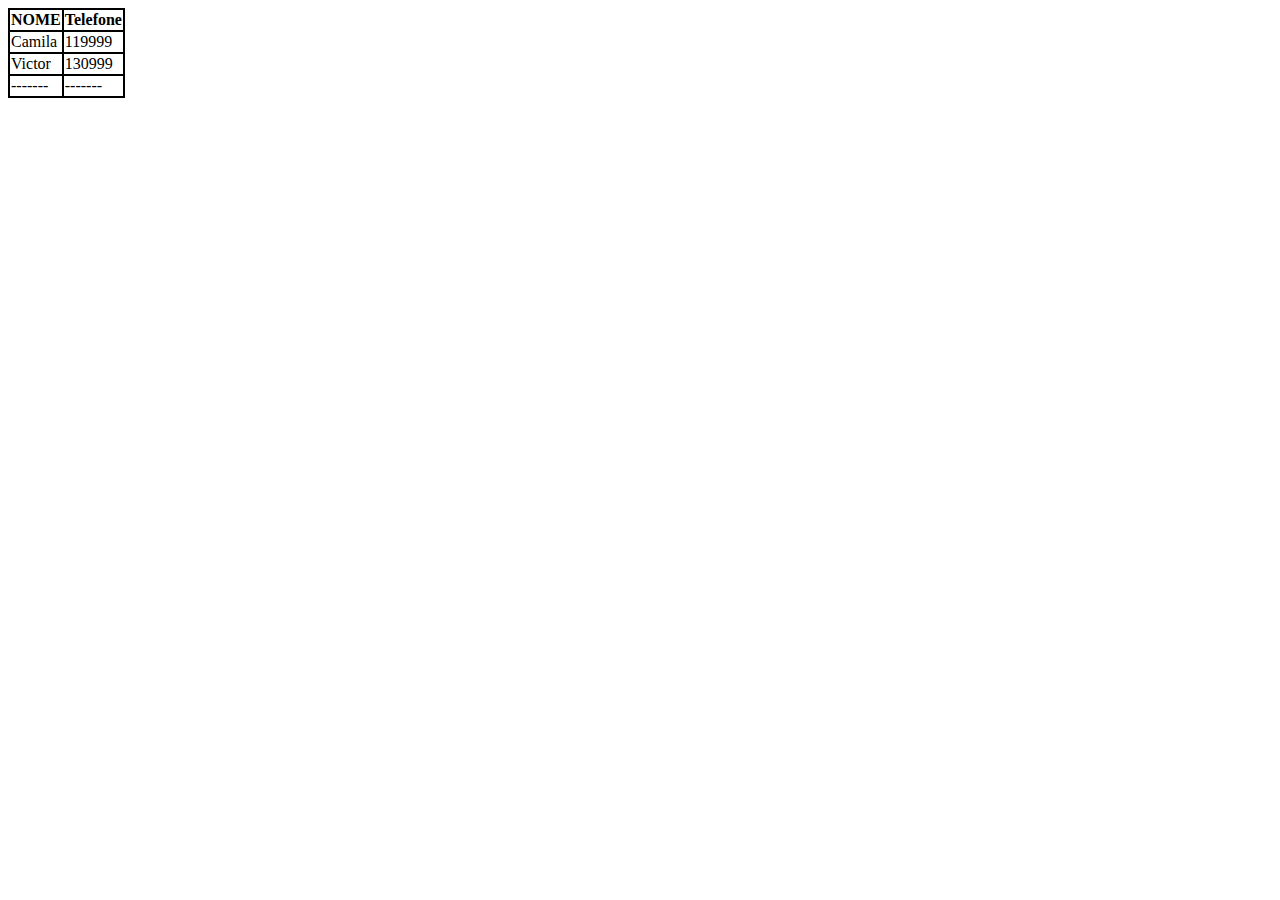
<file: aula05.22-03/materia/index.html>
<!--TABELAS-->

<!DOCTYPE html>
<html lang="en">
<head>
    <meta charset="UTF-8">
    <meta http-equiv="X-UA-Compatible" content="IE=edge">
    <meta name="viewport" content="width=device-width, initial-scale=1.0">
    <title>TABELA</title>
    <style>
        table{
            border-collapse: collapse; /*tira a borda dupla da tabela*/;
            padding: 1em;
        }
        thead, tr, th, td {
            border: 2px solid black;
        }
    </style>
</head>
<body>
    <table>
    <thead> <!--ajuda a estilizar o cabeçalho da tabela-->
        <tr><!--Linha table row-->
            <th>NOME</th> <!-- table header / COLUNA-->
            <th colspan="2">Telefone</th> <!--colSpan mescla as celulas, 2 para a celula ocupar 2 espaços-->
        </tr>
    </thead>
    <tbody> <!--ajuda a estilizar o corpo da tabela-->
        <tr><!--Linha table row-->
            <td>Camila</td> <!--Table data / conteudo da celula-->
            <td>119999</td> <!-- Vai ficar na frente de Camila-->       
        <tr><!--Linha table row-->
            <td>Victor</td> <!--em baixo de camila-->
            <td>130999</td> <!--na frente de Victor-->
        </tr>
    </tbody>
    <tfoot> <!--ajuda a estilizar o rodapé da tabela-->
        <tr>
            <td>-------</td>
            <td>-------</td>
        </tr>
    </tfoot>
    </table>
    
</body>
</html>
</file>
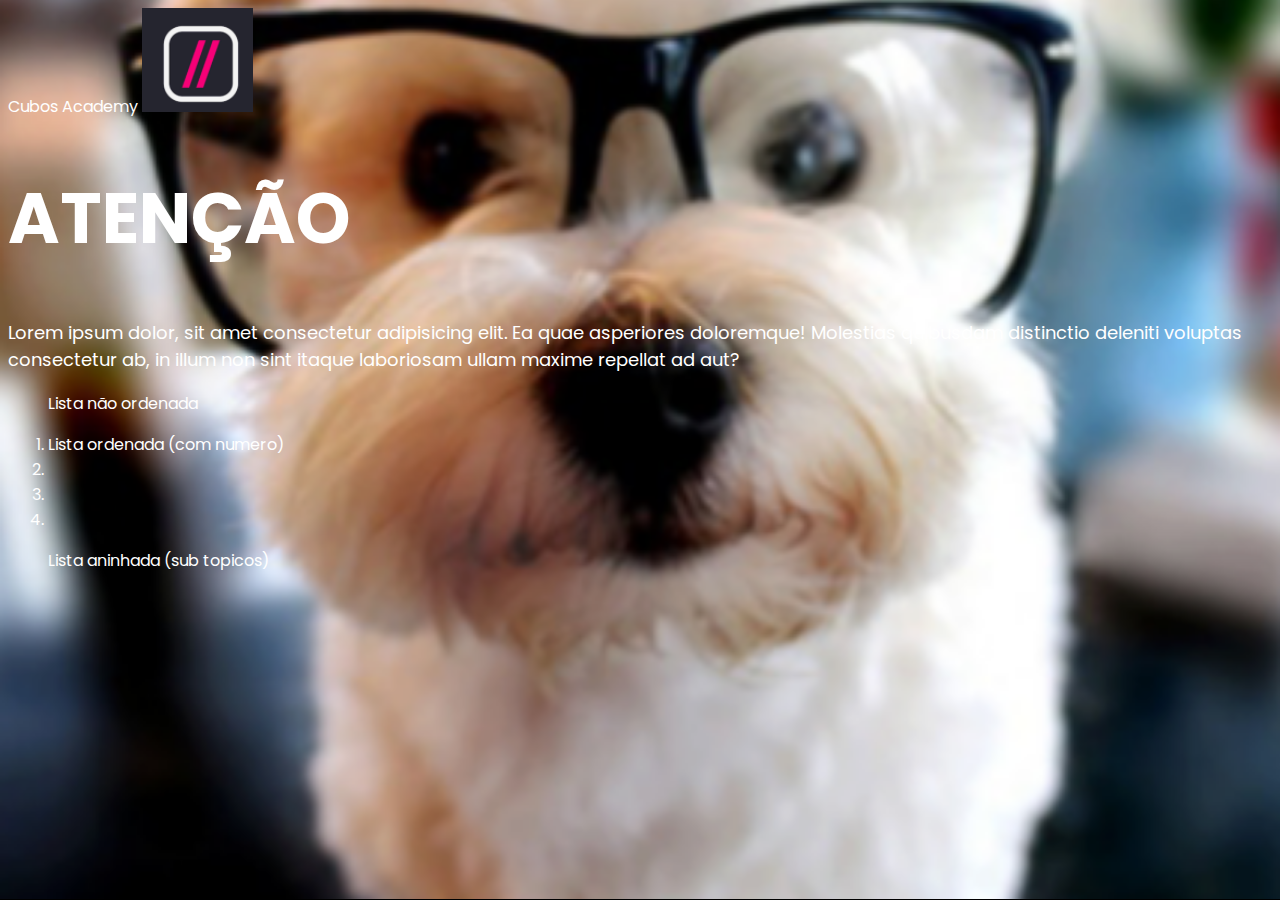
<file: aula02.12-03/aula02.html>
<!--Atributos html-->

<!DOCTYPE html>
<html lang="en">
<head>
    <meta charset="UTF-8">
    <meta http-equiv="X-UA-Compatible" content="IE=edge">
    <meta name="viewport" content="width=device-width, initial-scale=1.0">
    <title>Front-end aula02 12/03</title>
    <link rel="stylesheet" href="style.css"> <!--URL relativa(dentro da mesma pasta/ URL absoluta, css está em um link hosteado na web)-->
    <link rel="preconnect" href="https://fonts.gstatic.com">
    <link href="https://fonts.googleapis.com/css2?family=Poppins&display=swap" rel="stylesheet">

    <style>
        body{
            font-family: 'Poppins', sans-serif;
        }
    </style>
</head>
<body>
    <a href="https://cubos.academy/" target="_blank">Cubos Academy</a>
    <a href="https://cubos.academy/" target="_blank">
        <img src="cubos.png" alt="cubos"/>   
    </a>
   <!-- <img src="dog.png" alt="nerd dog">-->
   <h1>ATENÇÃO</h1>
   <p style="font-size: 18px;">Lorem ipsum dolor, sit amet consectetur adipisicing elit. Ea quae asperiores doloremque! Molestias quibusdam distinctio deleniti voluptas consectetur ab, in illum non sint itaque laboriosam ullam maxime repellat ad aut?</p>
    <p hidden>Isso deveria estar escondido</p>
    <ul>
        <li>Lista não ordenada</li>
        <li></li>
        <li></li>
        <li></li>
    </ul>

    <ol>
        <li>Lista ordenada (com numero)</li>
        <li></li>
        <li></li>
        <li></li>
    </ol>

    <ul>
        <li>Lista aninhada (sub topicos)</li>
        <li>
            <ul>
                <li></li>
                <li></li>
                <li></li>
            </ul>
        </li>
        <li></li>
        <li></li>
    </ul>
    
</body>
</html>
</file>
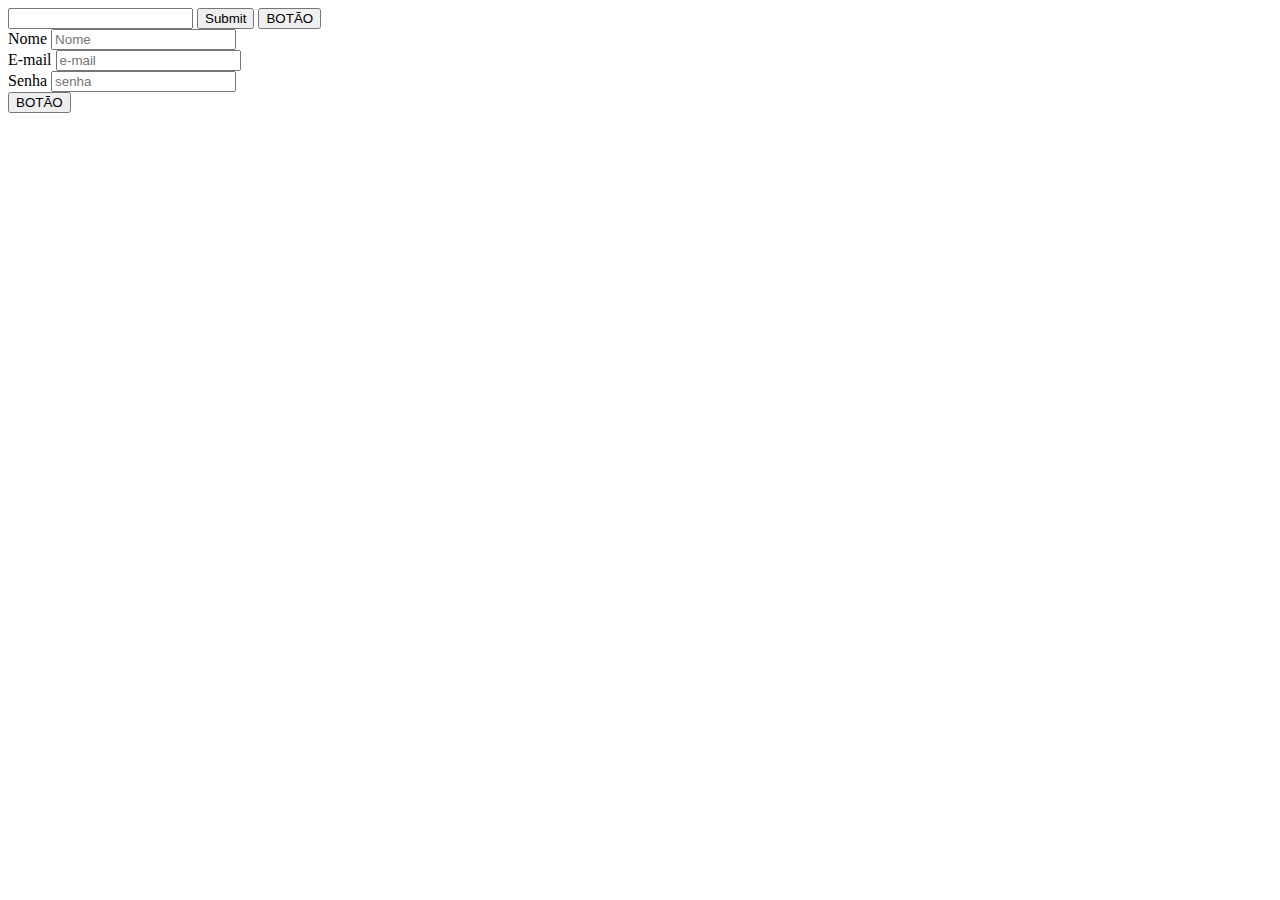
<file: aula05.22-03/materia/formularios.html>
<!DOCTYPE html>
<html lang="en">
<head>
    <meta charset="UTF-8">
    <meta http-equiv="X-UA-Compatible" content="IE=edge">
    <meta name="viewport" content="width=device-width, initial-scale=1.0">
    <title>FORMULÁRIOS</title>
</head>
<body>
<form action="https://www.google.com/search" method="get" target="_blank"> 
    <!-- usar get para pesquisa-->
    <!-- action: pra qual url vou enviar-->
    <input type="text" name= "q" />
    <input type="submit" /> <!-- botão de enviar/submitar-->

    <!-- OUTROS TIPOS DE IMPUT-->
    <button type="button"> BOTÃO</button>

    <div>    
        <label for="txtNome">Nome</label> <!-- vai aparecer na frente o que a pessoa precisa escrever no formulário-->
        <input type="text" placeholder="Nome" id="txtNome" required> <!--vai aparecer o que a pessoa precisa escrever no formulário dentro da caixa -->
    </div>
    <div>    
        <label for="txtemail">E-mail</label>
        <input type="email" placeholder="e-mail" id="txtemail" required> 
    </div>
    <div>
        <label for="txtSenha">Senha</label>
        <input type="password" placeholder="senha" id="txtSenha" required> <!-- aparece as bolinhas na caixa-->
    </div>
    <button type="submit"> BOTÃO</button> <!-- botão de enviar/submitar-->

    <!--required - torna o input obrigatório, pessoa não consegue enviar sem colocar dados-->

</form>

    
</body>
</html>
</file>
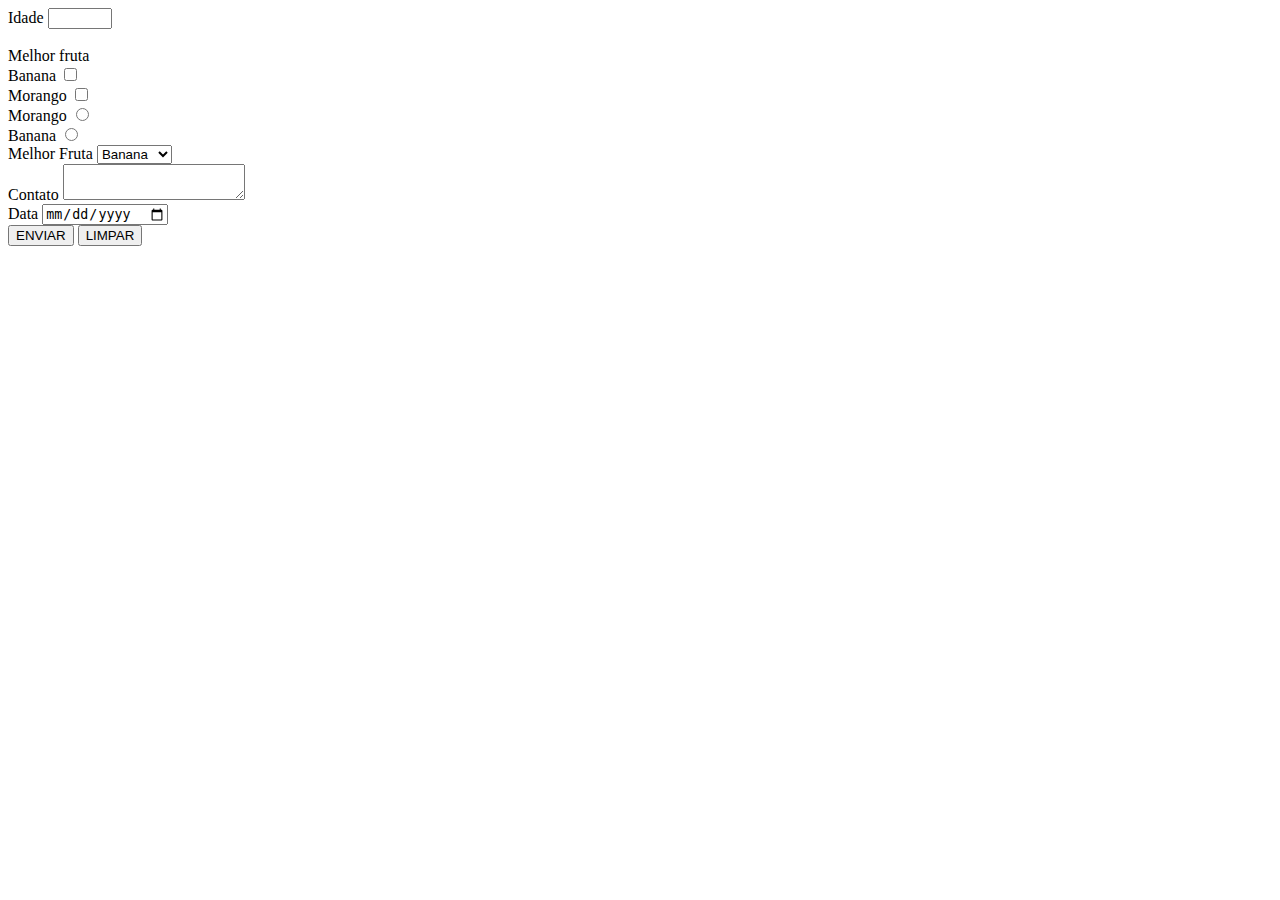
<file: aula05.22-03/materia/maisinputs.html>
<!DOCTYPE html>
<html lang="en">
<head>
    <meta charset="UTF-8">
    <meta http-equiv="X-UA-Compatible" content="IE=edge">
    <meta name="viewport" content="width=device-width, initial-scale=1.0">
    <title>Inputs part 2</title>
</head>
<body>

    <form action="resultados.html" method="get">
        <div><label for="txtIdade">Idade</label>
        <input type="number" name="idade" id="txtIdade" min="18" max= "130" step="3">
        <!--min- numero mínimo que o form aceita-->
        <!--max- numero maximo que o form aceita-->
        <!--step- se for 3, pula de 3 em 3-->
    </div>
          <br>
    <div>
        Melhor fruta <br>
        <label for="ckbBanana">Banana </label>
        <input type="checkbox" name="Banana" id="ckbBanana" value="banana">
        <br>
        <label for="ckbMorango">Morango </label>
        <input type="checkbox" name="Morango" id="ckbMorango" value="Morango">
        <!--checkBox - pode selecionar várias box-->
        <!--value - para quando for enviado, o back receber o valor certo-->
        <br>
        <label for="ckbMorango">Morango </label>
        <input type="radio" name="Morango" id="ckbMorango" value="Morango">
        <br>
        <label for="ckbBanana">Banana </label>
        <input type="radio" name="Banana" id="ckbBanana" value="banana">
        <!--radio - só da pra dar check em uma opção-->
        <br>
        
    </div>

    <div>
        <label for="ckbMorango">Melhor Fruta </label>
        <select name="melhorFruta" id="drpMelhorFruta">
            <option value="banana">Banana</option>
            <option value="morango">Morango</option>
            <option value="abacaxi">Abacaxi</option>
            <option value="kiwi">Kiwi</option> <!--select - clica e aparece as opções-->
        </select>
    </div> 
    <label for="txtContato">Contato</label>
    <textarea name="descricao" id="txtContato" ></textarea>

   <div>
       <label for="txtData">Data</label>
       <input type="date" id="txtData" name="data">
   </div>
    <button type="submit">ENVIAR</button> <!-- botão de enviar/submitar-->
    <button type="reset">LIMPAR</button> <!-- LIMPA AS INFORMAÇÕES-->


    </form>

    
</body>
</html>
</file>
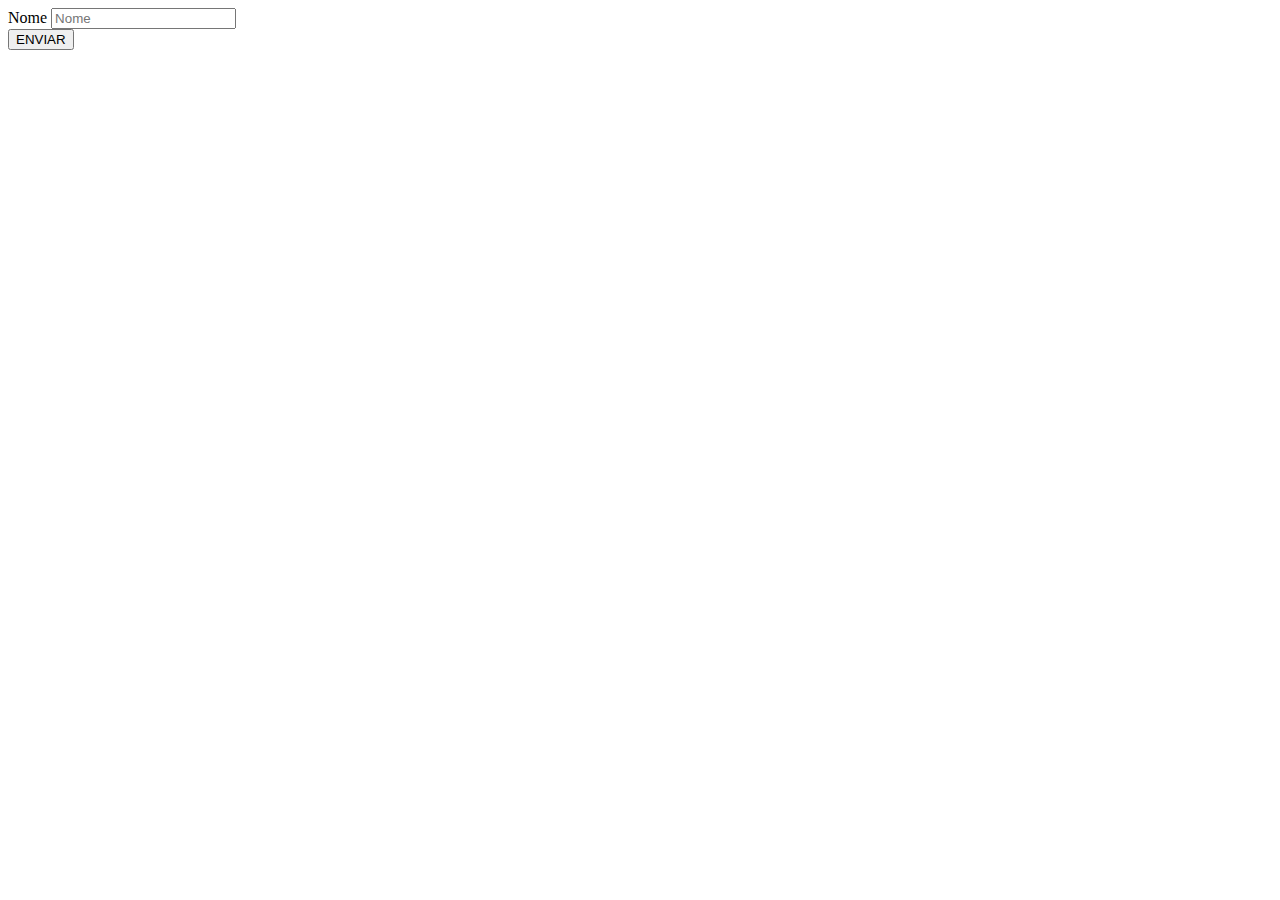
<file: aula05.22-03/materia/pseudoSeletores.html>
<!DOCTYPE html>
<html lang="en">
<head>
    <meta charset="UTF-8">
    <meta http-equiv="X-UA-Compatible" content="IE=edge">
    <meta name="viewport" content="width=device-width, initial-scale=1.0">
    <title>Document</title>
    <style>
        input:focus {
            outline: 3px solid red;
            /*da foco pra caixa quando estiver nela*/
        }

        button:hover {
            background-color: black;
            color: white;
            /*muda o botão quando passa ao mouse em cima*/
        }

        #textNome {
            /* estilizar o ID */
        }

    </style>

</head>
<body>
    

    <label for="txtNome">Nome</label> <!-- vai aparecer na frente o que a pessoa precisa escrever no formulário-->
    <input type="text" placeholder="Nome" id="txtNome" required> <!--vai aparecer o que a pessoa precisa escrever no formulário dentro da caixa -->
    <br>
    <button type="submit">ENVIAR</button> <!-- botão de enviar/submitar-->

</body>
</html>
</file>
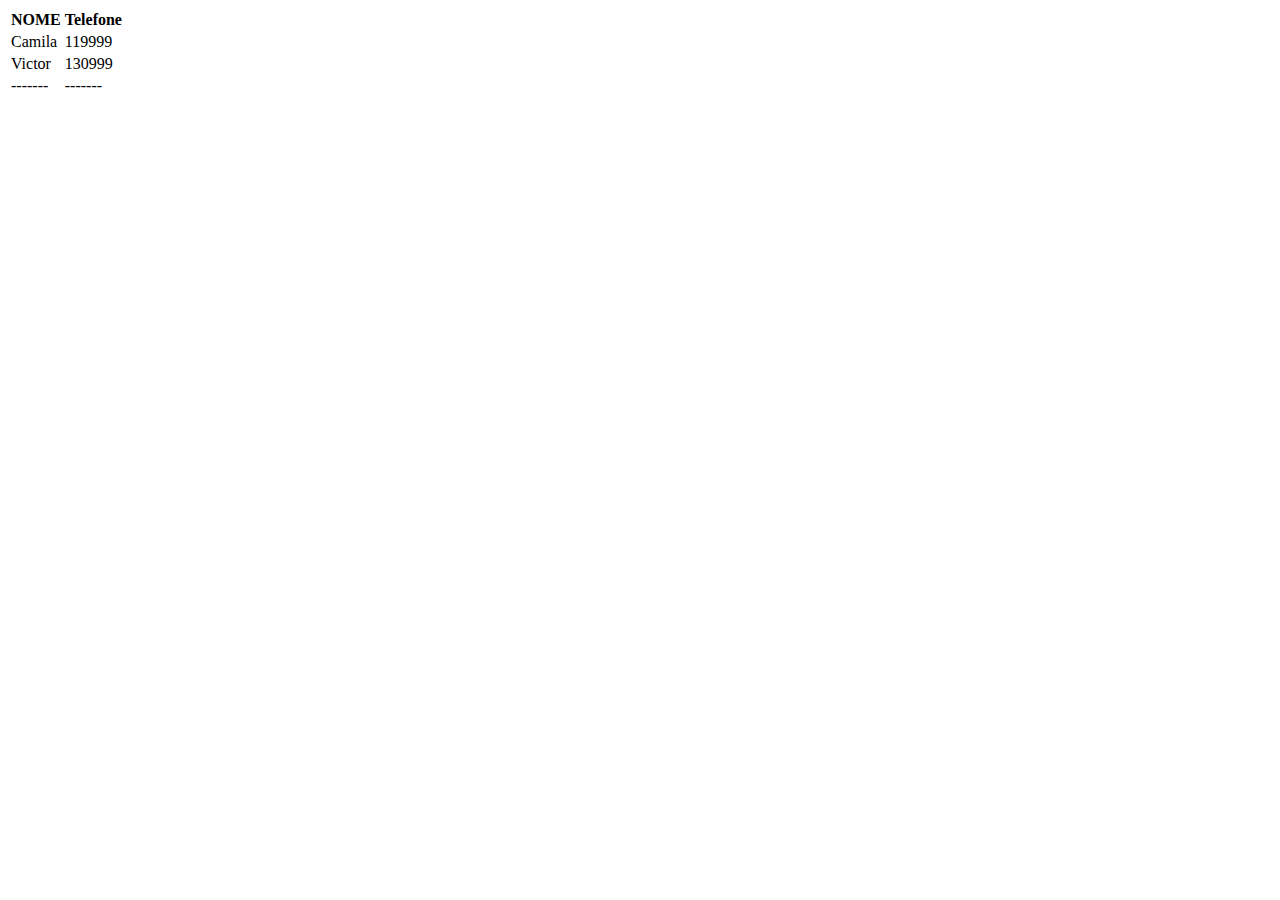
<file: aula05.22-03/materia/PseudoSeletoresSeOrdem.html>
<!DOCTYPE html>
<html lang="en">
<head>
    <meta charset="UTF-8">
    <meta http-equiv="X-UA-Compatible" content="IE=edge">
    <meta name="viewport" content="width=device-width, initial-scale=1.0">
    <title>Pseudo seletores de ordem</title>

    <style>
        tbody tr:first-child /*seleciona o tr do tbody que seja o primeiro filho*/ {}
        tbody tr:last-child /*seleciona o tr do tbody que seja o ultimo filho*/ {}
        tbody tr:nth-child(even) /*seleciona o tr do tbody pares*/ {}
        tbody tr:nth-child(odd) /*seleciona o tr do tbody impares*/ {}
        tbody tr:nth-child(3n) /*seleciona o tr do tbody a cada 3*/ {}
        tbody tr:nth-child(3n + 1) /*seleciona o tr do tbody 3 * n + 1*/ {}

        divPai>p {/*estiliza somente os filhos diretos de divPai*/}

    </style>
</head>
<body>
    <table>
        <thead> <!--ajuda a estilizar o cabeçalho da tabela-->
            <tr><!--Linha table row-->
                <th>NOME</th> <!-- table header / COLUNA-->
                <th colspan="2">Telefone</th> <!--colSpan mescla as celulas, 2 para a celula ocupar 2 espaços-->
            </tr>
        </thead>
        <tbody> <!--ajuda a estilizar o corpo da tabela-->
            <tr><!--Linha table row-->
                <td>Camila</td> <!--Table data / conteudo da celula-->
                <td>119999</td> <!-- Vai ficar na frente de Camila-->       
            <tr><!--Linha table row-->
                <td>Victor</td> <!--em baixo de camila-->
                <td>130999</td> <!--na frente de Victor-->
            </tr>
        </tbody>
        <tfoot> <!--ajuda a estilizar o rodapé da tabela-->
            <tr>
                <td>-------</td>
                <td>-------</td>
            </tr>
        </tfoot>
        </table>
    
    
</body>
</html>
</file>
<file: aula02.12-03/style.css>
body{
        background: black url('dog.png') center/cover no-repeat;
        color: white;
        font-family: Georgia, 'Times New Roman', Times, serif;
        }
        h1 {
            font-size: 70px;
        }

        a {
            color: white;
            text-decoration: none;
        }

        ul {
            list-style: none; /* tira a bolinha/estilização da lista, opções square, disc, circle */
        }
</file>
